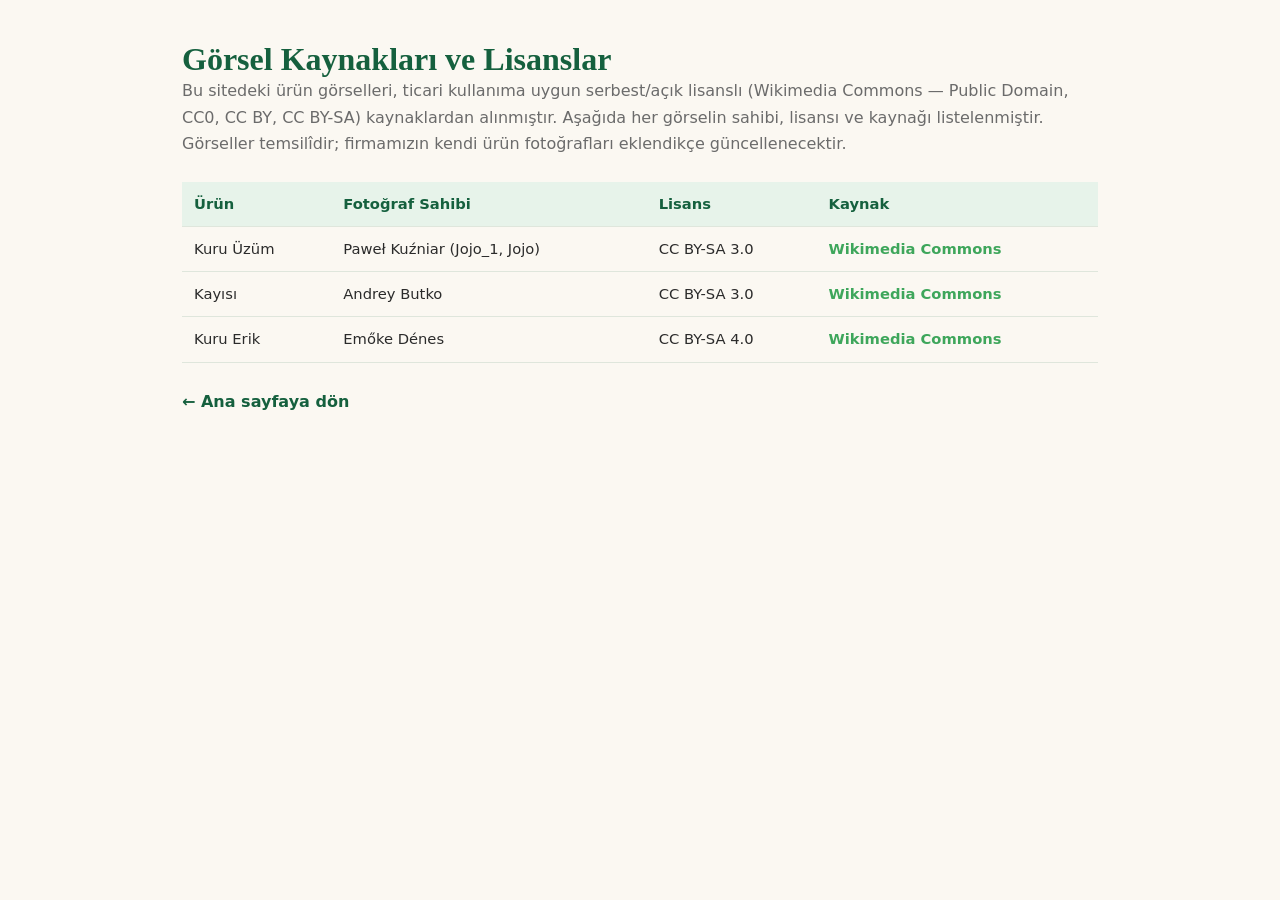
<file: gorsel-kaynaklari.html>
<!DOCTYPE html>
<html lang="tr">
<head>
  <meta charset="UTF-8" />
  <meta name="viewport" content="width=device-width, initial-scale=1.0" />
  <title>Görsel Kaynakları | İncir Bahçesi</title>
  <link rel="stylesheet" href="css/style.css" />
  <link rel="icon" href="assets/logo.png" type="image/png" />
  <style>
    .credits-wrap { max-width: 960px; margin: 0 auto; padding: 40px 22px 80px; }
    .credits-wrap h1 { color: var(--green-dark); font-family: var(--serif); }
    .credits-wrap p { color: var(--muted); }
    .credits-table { width: 100%; border-collapse: collapse; margin-top: 24px; font-size: .92rem; }
    .credits-table th, .credits-table td { text-align: left; padding: 10px 12px; border-bottom: 1px solid rgba(21,96,62,.12); vertical-align: top; }
    .credits-table th { background: var(--green-soft); color: var(--green-dark); }
    .credits-table a { color: var(--green); font-weight: 600; }
    .back { display: inline-block; margin-top: 26px; color: var(--green-dark); font-weight: 600; }
    .table-scroll { overflow-x: auto; }
  </style>
</head>
<body>
  <div class="credits-wrap">
    <h1>Görsel Kaynakları ve Lisanslar</h1>
    <p>
      Bu sitedeki ürün görselleri, ticari kullanıma uygun serbest/açık lisanslı
      (Wikimedia Commons — Public Domain, CC0, CC BY, CC BY-SA) kaynaklardan alınmıştır.
      Aşağıda her görselin sahibi, lisansı ve kaynağı listelenmiştir. Görseller temsilîdir;
      firmamızın kendi ürün fotoğrafları eklendikçe güncellenecektir.
    </p>
    <div class="table-scroll">
      <table class="credits-table">
        <thead>
          <tr><th>Ürün</th><th>Fotoğraf Sahibi</th><th>Lisans</th><th>Kaynak</th></tr>
        </thead>
        <tbody>
      <tr>
        <td>Kuru Üzüm</td>
        <td>Paweł Kuźniar (Jojo_1, Jojo)</td>
        <td>CC BY-SA 3.0</td>
        <td><a href="https://commons.wikimedia.org/wiki/File:Raisins_01.jpg" target="_blank" rel="noopener">Wikimedia Commons</a></td>
      </tr>
      <tr>
        <td>Kayısı</td>
        <td>Andrey Butko</td>
        <td>CC BY-SA 3.0</td>
        <td><a href="https://commons.wikimedia.org/wiki/File:Ab_food_04.jpg" target="_blank" rel="noopener">Wikimedia Commons</a></td>
      </tr>
      <tr>
        <td>Kuru Erik</td>
        <td>Emőke Dénes</td>
        <td>CC BY-SA 4.0</td>
        <td><a href="https://commons.wikimedia.org/wiki/File:Rosales_-_Dried_Prunus_domestica_d.jpg" target="_blank" rel="noopener">Wikimedia Commons</a></td>
      </tr>
        </tbody>
      </table>
    </div>
    <a class="back" href="index.html">← Ana sayfaya dön</a>
  </div>
</body>
</html>
</file>
<file: css/style.css>
/* ============================================================
   İncir Bahçesi — Stil Dosyası
   Palet logodan: koyu yeşil, yeşil, mor/magenta, krem
   ============================================================ */

:root {
  --green-dark: #15603E;
  --green: #3EA65B;
  --green-soft: #E7F3EA;
  --purple: #8E2C9C;
  --purple-dark: #6E2079;
  --cream: #FBF8F2;
  --ink: #2B2B2B;
  --muted: #6b6b6b;
  --white: #ffffff;
  --wa: #25D366;
  --wa-dark: #1EB255;

  --shadow-sm: 0 2px 8px rgba(21, 96, 62, .08);
  --shadow-md: 0 10px 30px rgba(21, 96, 62, .12);
  --shadow-lg: 0 20px 50px rgba(21, 96, 62, .18);
  --radius: 16px;
  --radius-sm: 10px;
  --container: 1160px;
  --serif: Georgia, 'Times New Roman', serif;
  --sans: system-ui, -apple-system, 'Segoe UI', Roboto, Helvetica, Arial, sans-serif;
}

* { margin: 0; padding: 0; box-sizing: border-box; }

html { scroll-behavior: smooth; scroll-padding-top: 94px; }

body {
  font-family: var(--sans);
  color: var(--ink);
  background: var(--cream);
  line-height: 1.65;
  -webkit-font-smoothing: antialiased;
  overflow-x: hidden;
}

img { max-width: 100%; display: block; }
a { color: inherit; text-decoration: none; }

.container {
  width: 100%;
  max-width: var(--container);
  margin: 0 auto;
  padding: 0 22px;
}

h1, h2, h3 { font-family: var(--serif); line-height: 1.2; color: var(--green-dark); }

.ico { width: 20px; height: 20px; fill: currentColor; flex-shrink: 0; }

/* ---------------- Buttons ---------------- */
.btn {
  display: inline-flex;
  align-items: center;
  gap: 8px;
  padding: 13px 24px;
  border-radius: 999px;
  font-weight: 600;
  font-size: .98rem;
  cursor: pointer;
  border: 2px solid transparent;
  transition: transform .2s ease, box-shadow .2s ease, background .2s ease, color .2s ease;
  white-space: nowrap;
}
.btn:hover { transform: translateY(-2px); }

.btn-primary { background: var(--green-dark); color: #fff; box-shadow: var(--shadow-md); }
.btn-primary:hover { background: #124f34; }

.btn-outline { background: transparent; color: var(--green-dark); border-color: var(--green-dark); }
.btn-outline:hover { background: var(--green-dark); color: #fff; }

.btn-whatsapp { background: var(--wa); color: #fff; box-shadow: 0 8px 20px rgba(37,211,102,.3); }
.btn-whatsapp:hover { background: var(--wa-dark); }
.btn-whatsapp .ico { width: 18px; height: 18px; }

/* ---------------- Header ---------------- */
.site-header {
  position: sticky;
  top: 0;
  z-index: 100;
  background: rgba(251, 248, 242, .9);
  backdrop-filter: blur(10px);
  border-bottom: 1px solid rgba(21,96,62,.08);
  transition: box-shadow .3s ease, background .3s ease;
}
.site-header.scrolled { box-shadow: var(--shadow-sm); background: rgba(251,248,242,.97); }

.header-inner {
  display: flex;
  align-items: center;
  justify-content: space-between;
  gap: 18px;
  height: 84px;
}

.brand { display: flex; align-items: center; gap: 12px; }
.brand-logo { width: 66px; height: 66px; object-fit: contain; }
.brand-logo.logo-fallback {
  background: var(--green-soft);
  border-radius: 50%;
  min-width: 52px;
}
.brand-text { display: flex; flex-direction: column; line-height: 1.1; }
.brand-name { font-family: var(--serif); font-size: 1.28rem; color: var(--purple); font-weight: 400; }
.brand-name strong { color: var(--green-dark); }
.brand-tag { font-size: .7rem; letter-spacing: 2px; text-transform: uppercase; color: var(--green); font-weight: 600; }

.main-nav { display: flex; gap: 6px; }
.main-nav a {
  padding: 8px 14px;
  border-radius: 999px;
  font-weight: 500;
  color: var(--ink);
  font-size: .96rem;
  transition: background .2s, color .2s;
}
.main-nav a:hover, .main-nav a.active { background: var(--green-soft); color: var(--green-dark); }

.header-cta { padding: 10px 18px; font-size: .9rem; }

.nav-toggle {
  display: none;
  flex-direction: column;
  gap: 5px;
  background: none;
  border: none;
  cursor: pointer;
  padding: 6px;
}
.nav-toggle span {
  width: 26px; height: 3px; border-radius: 3px; background: var(--green-dark);
  transition: transform .3s, opacity .3s;
}
.nav-toggle.open span:nth-child(1) { transform: translateY(8px) rotate(45deg); }
.nav-toggle.open span:nth-child(2) { opacity: 0; }
.nav-toggle.open span:nth-child(3) { transform: translateY(-8px) rotate(-45deg); }

/* ---------------- Hero ---------------- */
.hero {
  position: relative;
  overflow: hidden;
  padding: 96px 0 84px;
  text-align: center;
}
.hero-bg {
  position: absolute;
  inset: 0;
  background:
    radial-gradient(1100px 500px at 50% -10%, var(--green-soft), transparent 70%),
    radial-gradient(600px 400px at 90% 100%, rgba(142,44,156,.08), transparent 70%),
    linear-gradient(180deg, #fff 0%, var(--cream) 100%);
  z-index: -1;
}
.hero-eyebrow {
  display: inline-block;
  background: #fff;
  border: 1px solid rgba(21,96,62,.15);
  color: var(--green-dark);
  padding: 7px 16px;
  border-radius: 999px;
  font-size: .85rem;
  font-weight: 600;
  box-shadow: var(--shadow-sm);
  margin-bottom: 22px;
}
.hero-title { font-size: clamp(2.2rem, 6vw, 3.8rem); font-weight: 700; }
.hero-title span { color: var(--purple); }
.hero-sub {
  max-width: 620px;
  margin: 20px auto 30px;
  font-size: 1.12rem;
  color: var(--muted);
}
.hero-actions { display: flex; gap: 14px; justify-content: center; flex-wrap: wrap; }
.hero-badges {
  list-style: none;
  display: flex;
  gap: 26px;
  justify-content: center;
  flex-wrap: wrap;
  margin-top: 38px;
  color: var(--green-dark);
  font-weight: 600;
  font-size: .95rem;
}

/* ---------------- Section base ---------------- */
.section { padding: 84px 0; }
.section-head { text-align: center; max-width: 680px; margin: 0 auto 52px; }
.kicker {
  display: inline-block;
  text-transform: uppercase;
  letter-spacing: 3px;
  font-size: .78rem;
  font-weight: 700;
  color: var(--purple);
  margin-bottom: 12px;
}
.section-head h2 { font-size: clamp(1.8rem, 4vw, 2.6rem); }
.section-lead { color: var(--muted); margin-top: 14px; font-size: 1.05rem; }

/* ---------------- Vizyon / Misyon ---------------- */
.about { background: #fff; }
.vm-grid {
  display: grid;
  grid-template-columns: repeat(auto-fit, minmax(280px, 1fr));
  gap: 26px;
}
.vm-card {
  background: var(--cream);
  border: 1px solid rgba(21,96,62,.08);
  border-radius: var(--radius);
  padding: 34px 30px;
  transition: transform .3s, box-shadow .3s;
}
.vm-card:hover { transform: translateY(-6px); box-shadow: var(--shadow-md); }
.vm-ico {
  width: 58px; height: 58px;
  border-radius: 14px;
  display: grid; place-items: center;
  background: linear-gradient(135deg, var(--green) 0%, var(--green-dark) 100%);
  margin-bottom: 20px;
}
.vm-ico svg { width: 30px; height: 30px; fill: #fff; }
.vm-card:nth-child(2) .vm-ico { background: linear-gradient(135deg, var(--purple) 0%, var(--purple-dark) 100%); }
.vm-card h3 { font-size: 1.35rem; margin-bottom: 10px; }
.vm-card p { color: var(--muted); }

/* ---------------- Öne çıkan ---------------- */
.featured { background: linear-gradient(180deg, var(--cream), #fff); }
.featured-grid {
  display: grid;
  grid-template-columns: repeat(auto-fit, minmax(280px, 1fr));
  gap: 28px;
}
.feat-card {
  position: relative;
  background: #fff;
  border-radius: var(--radius);
  padding: 40px 30px 34px;
  text-align: center;
  box-shadow: var(--shadow-sm);
  border: 1px solid rgba(21,96,62,.08);
  overflow: hidden;
  transition: transform .3s, box-shadow .3s;
}
.feat-card::before {
  content: "";
  position: absolute; top: 0; left: 0; right: 0; height: 5px;
  background: linear-gradient(90deg, var(--green), var(--purple));
}
.feat-card:hover { transform: translateY(-8px); box-shadow: var(--shadow-lg); }
.feat-media {
  position: relative;
  width: 100%;
  height: 210px;
  margin: 0 auto 20px;
  border-radius: 14px;
  overflow: hidden;
  background: transparent;
  display: grid; place-items: center;
}
.feat-img {
  position: absolute;
  inset: 8px;
  width: calc(100% - 16px); height: calc(100% - 16px);
  object-fit: contain;
  filter: drop-shadow(0 8px 14px rgba(21, 96, 62, .16));
}
.feat-emoji {
  font-size: 3.4rem;
  width: 96px; height: 96px;
  display: grid; place-items: center;
}
.feat-card h3 { font-size: 1.5rem; margin-bottom: 10px; }
.feat-card p { color: var(--muted); margin-bottom: 22px; }

/* ---------------- Ürünler ---------------- */
.products { background: #fff; }
.product-search {
  position: relative;
  max-width: 460px;
  margin: 0 auto 40px;
  display: flex;
  align-items: center;
}
.product-search .ico { position: absolute; left: 18px; fill: var(--green-dark); opacity: .6; }
.product-search input {
  width: 100%;
  padding: 15px 20px 15px 50px;
  border: 2px solid rgba(21,96,62,.15);
  border-radius: 999px;
  font-size: 1rem;
  font-family: inherit;
  background: var(--cream);
  transition: border-color .2s, box-shadow .2s;
}
.product-search input:focus {
  outline: none;
  border-color: var(--green);
  box-shadow: 0 0 0 4px rgba(62,166,91,.15);
}

.product-grid {
  display: grid;
  grid-template-columns: repeat(auto-fill, minmax(210px, 1fr));
  gap: 20px;
}
.product-card {
  background: var(--cream);
  border: 1px solid rgba(21,96,62,.08);
  border-radius: var(--radius-sm);
  padding: 24px 20px;
  text-align: center;
  transition: transform .25s, box-shadow .25s, border-color .25s;
  display: flex;
  flex-direction: column;
  align-items: center;
  gap: 10px;
}
.product-card:hover {
  transform: translateY(-5px);
  box-shadow: var(--shadow-md);
  border-color: rgba(62,166,91,.4);
}
.product-media {
  position: relative;
  width: 100%;
  height: 160px;
  border-radius: var(--radius-sm);
  overflow: hidden;
  background: transparent;
  display: grid; place-items: center;
}
.product-img {
  position: absolute;
  inset: 6px;
  width: calc(100% - 12px); height: calc(100% - 12px);
  object-fit: contain;
  filter: drop-shadow(0 6px 10px rgba(21, 96, 62, .14));
}
.product-emoji {
  font-size: 2.4rem;
  width: 66px; height: 66px;
  display: grid; place-items: center;
}
.product-card h3 { font-size: 1.12rem; color: var(--green-dark); }
.product-card .p-tag { font-size: .82rem; color: var(--muted); min-height: 2.4em; }
.product-card .order-btn { margin-top: 6px; padding: 9px 18px; font-size: .85rem; }

.no-result { text-align: center; color: var(--muted); margin-top: 30px; font-size: 1.05rem; }

/* ---------------- İletişim ---------------- */
.contact { background: linear-gradient(180deg, #fff, var(--cream)); }
.contact-grid {
  display: grid;
  grid-template-columns: 1fr 1fr;
  gap: 34px;
  align-items: stretch;
}
.contact-cards { display: flex; flex-direction: column; gap: 16px; }
.contact-card {
  display: flex;
  align-items: center;
  gap: 18px;
  background: #fff;
  border: 1px solid rgba(21,96,62,.1);
  border-radius: var(--radius-sm);
  padding: 20px 22px;
  transition: transform .2s, box-shadow .2s, border-color .2s;
}
.contact-card:hover { transform: translateX(5px); box-shadow: var(--shadow-md); border-color: var(--green); }
.contact-ico {
  width: 50px; height: 50px;
  border-radius: 12px;
  display: grid; place-items: center;
  background: var(--green-soft);
  flex-shrink: 0;
}
.contact-ico svg { width: 26px; height: 26px; fill: var(--green-dark); }
.contact-txt { display: flex; flex-direction: column; font-size: .95rem; color: var(--muted); }
.contact-txt strong { color: var(--green-dark); font-family: var(--serif); font-size: 1.05rem; margin-bottom: 2px; }
.contact-card.highlight { background: linear-gradient(135deg, var(--wa), var(--wa-dark)); border: none; }
.contact-card.highlight .contact-ico { background: rgba(255,255,255,.25); }
.contact-card.highlight .contact-ico svg,
.contact-card.highlight .contact-txt,
.contact-card.highlight .contact-txt strong { fill: #fff; color: #fff; }

.contact-map {
  border-radius: var(--radius);
  overflow: hidden;
  box-shadow: var(--shadow-md);
  min-height: 360px;
  border: 1px solid rgba(21,96,62,.1);
}
.contact-map iframe { width: 100%; height: 100%; min-height: 360px; border: 0; }

/* ---------------- Footer ---------------- */
.site-footer { background: var(--green-dark); color: rgba(255,255,255,.85); padding-top: 54px; }
.footer-inner {
  display: grid;
  grid-template-columns: 2fr 1fr 1fr;
  gap: 30px;
  align-items: start;
  padding-bottom: 40px;
}
.footer-logo { width: 64px; height: 64px; object-fit: contain; background: #fff; border-radius: 12px; padding: 6px; margin-bottom: 14px; }
.footer-brand p { max-width: 320px; font-size: .95rem; }
.footer-links { display: flex; flex-direction: column; gap: 10px; }
.footer-links a { color: rgba(255,255,255,.85); transition: color .2s; }
.footer-links a:hover { color: var(--green); }
.footer-social { display: flex; gap: 12px; }
.footer-social a {
  width: 42px; height: 42px;
  border-radius: 50%;
  background: rgba(255,255,255,.12);
  display: grid; place-items: center;
  transition: background .2s, transform .2s;
}
.footer-social a:hover { background: var(--green); transform: translateY(-3px); }
.footer-social svg { width: 20px; height: 20px; fill: #fff; }
.footer-bottom { border-top: 1px solid rgba(255,255,255,.12); padding: 18px 0; }
.footer-bottom p { text-align: center; font-size: .85rem; color: rgba(255,255,255,.7); }

/* ---------------- WhatsApp float ---------------- */
.whatsapp-float {
  position: fixed;
  right: 22px; bottom: 22px;
  width: 58px; height: 58px;
  border-radius: 50%;
  background: var(--wa);
  display: grid; place-items: center;
  box-shadow: 0 10px 26px rgba(37,211,102,.45);
  z-index: 90;
  animation: waPulse 2.4s infinite;
  transition: transform .2s;
}
.whatsapp-float:hover { transform: scale(1.08); }
.whatsapp-float svg { width: 32px; height: 32px; fill: #fff; }
@keyframes waPulse {
  0% { box-shadow: 0 0 0 0 rgba(37,211,102,.5); }
  70% { box-shadow: 0 0 0 16px rgba(37,211,102,0); }
  100% { box-shadow: 0 0 0 0 rgba(37,211,102,0); }
}

/* ---------------- Reveal animasyon ---------------- */
.reveal { opacity: 0; transform: translateY(28px); transition: opacity .7s ease, transform .7s ease; }
.reveal.visible { opacity: 1; transform: none; }

/* ---------------- Responsive ---------------- */
@media (max-width: 900px) {
  .contact-grid { grid-template-columns: 1fr; }
  .footer-inner { grid-template-columns: 1fr 1fr; }
}

@media (max-width: 780px) {
  .header-cta { display: none; }
  .nav-toggle { display: flex; }
  .main-nav {
    position: fixed;
    top: 84px; left: 0; right: 0;
    background: var(--cream);
    flex-direction: column;
    gap: 4px;
    padding: 16px 22px 26px;
    box-shadow: var(--shadow-md);
    transform: translateY(-140%);
    transition: transform .35s ease;
    max-height: calc(100vh - 84px);
    overflow-y: auto;
  }
  .main-nav.open { transform: translateY(0); }
  .main-nav a { padding: 14px 16px; font-size: 1.05rem; border-radius: var(--radius-sm); }
  .main-nav a::after {
    content: "";
    display: block;
  }
}

@media (max-width: 560px) {
  .section { padding: 60px 0; }
  .hero { padding: 70px 0 60px; }
  .footer-inner { grid-template-columns: 1fr; }
  .hero-badges { gap: 16px; }
  .product-grid { grid-template-columns: repeat(auto-fill, minmax(150px, 1fr)); }
}
</file>
